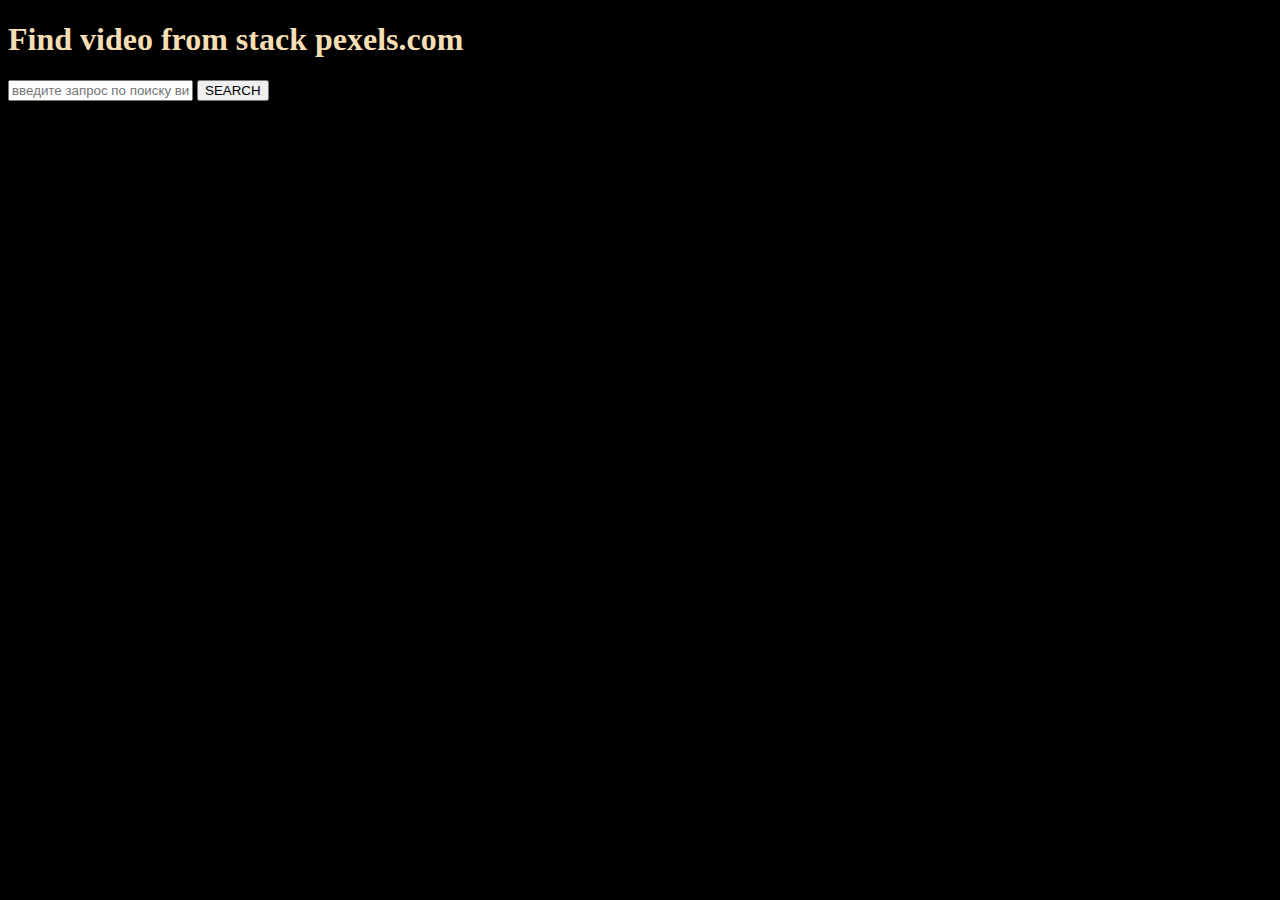
<file: index.html>
<!doctype html><html lang="en"><head><meta charset="UTF-8"><meta name="viewport" content="width=device-width,initial-scale=1"><title>Video Finder</title><link href="styles.css" rel="stylesheet"></head><body><h1>Find video from stack pexels.com</h1><form class="videoForm"><input name="query" placeholder="введите запрос по поиску видео"> <button type="submit">SEARCH</button></form><ul class="queryResult"></ul><script src="main.bundle.js"></script></body></html>
</file>
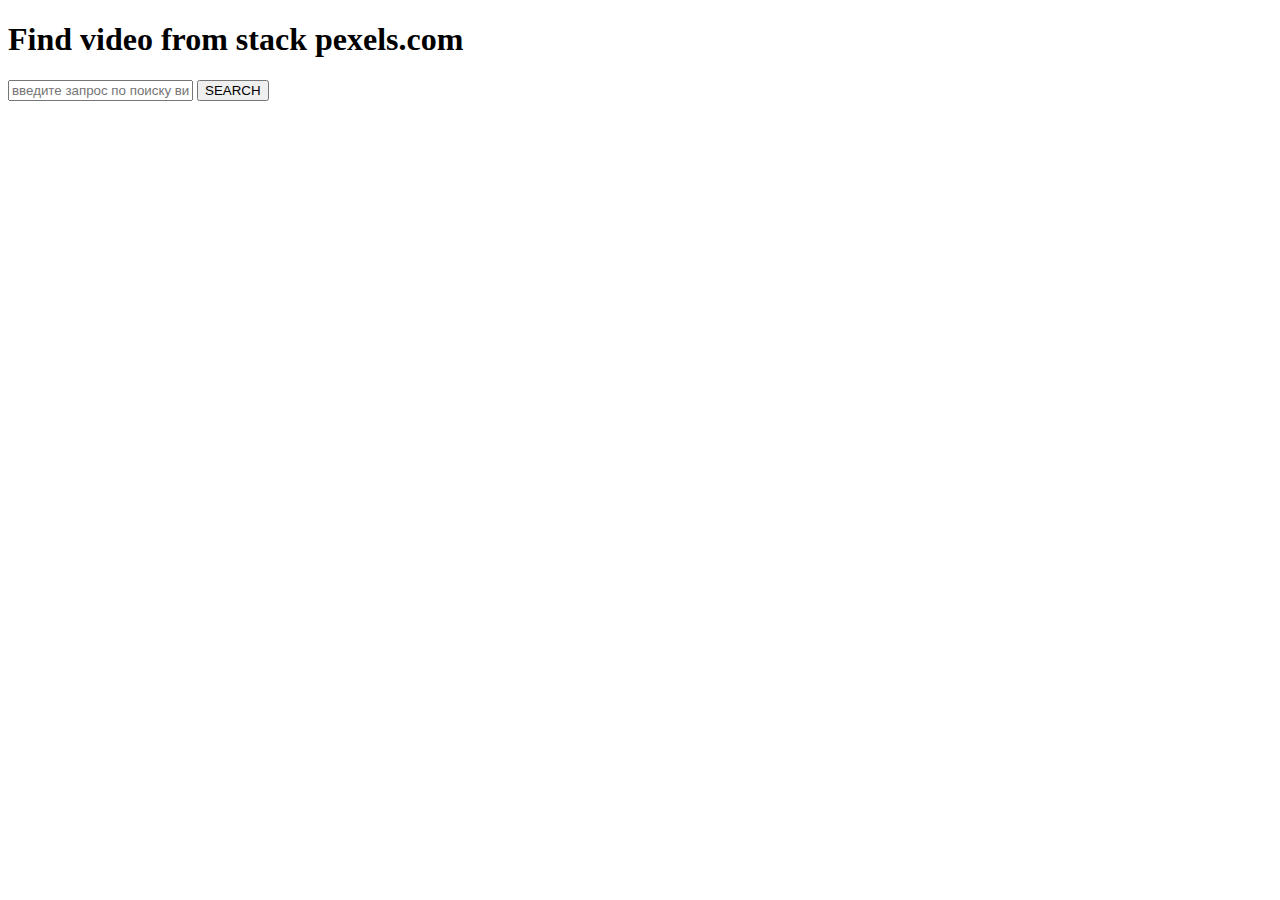
<file: src/index.html>
<!DOCTYPE html>
<html lang="en">
<head>
  <meta charset="UTF-8">
  <meta name="viewport" content="width=device-width, initial-scale=1.0">
  <title>Video Finder</title>
</head>
<body>
    <h1>Find video from stack pexels.com</h1>
    <form class="videoForm">
      <input type="text" name="query" placeholder="введите запрос по поиску видео">
      <button type="submit">SEARCH</button>
    </form>
    <ul class="queryResult"></ul>
</body>
</html>
</file>
<file: styles.css>
body{background:#000;color:wheat}.video{width:600 px}.picturesList{display:flex;flex-flow:row wrap;max-width:900px}.picturesList li{list-style:none;margin-right:10px}
</file>
